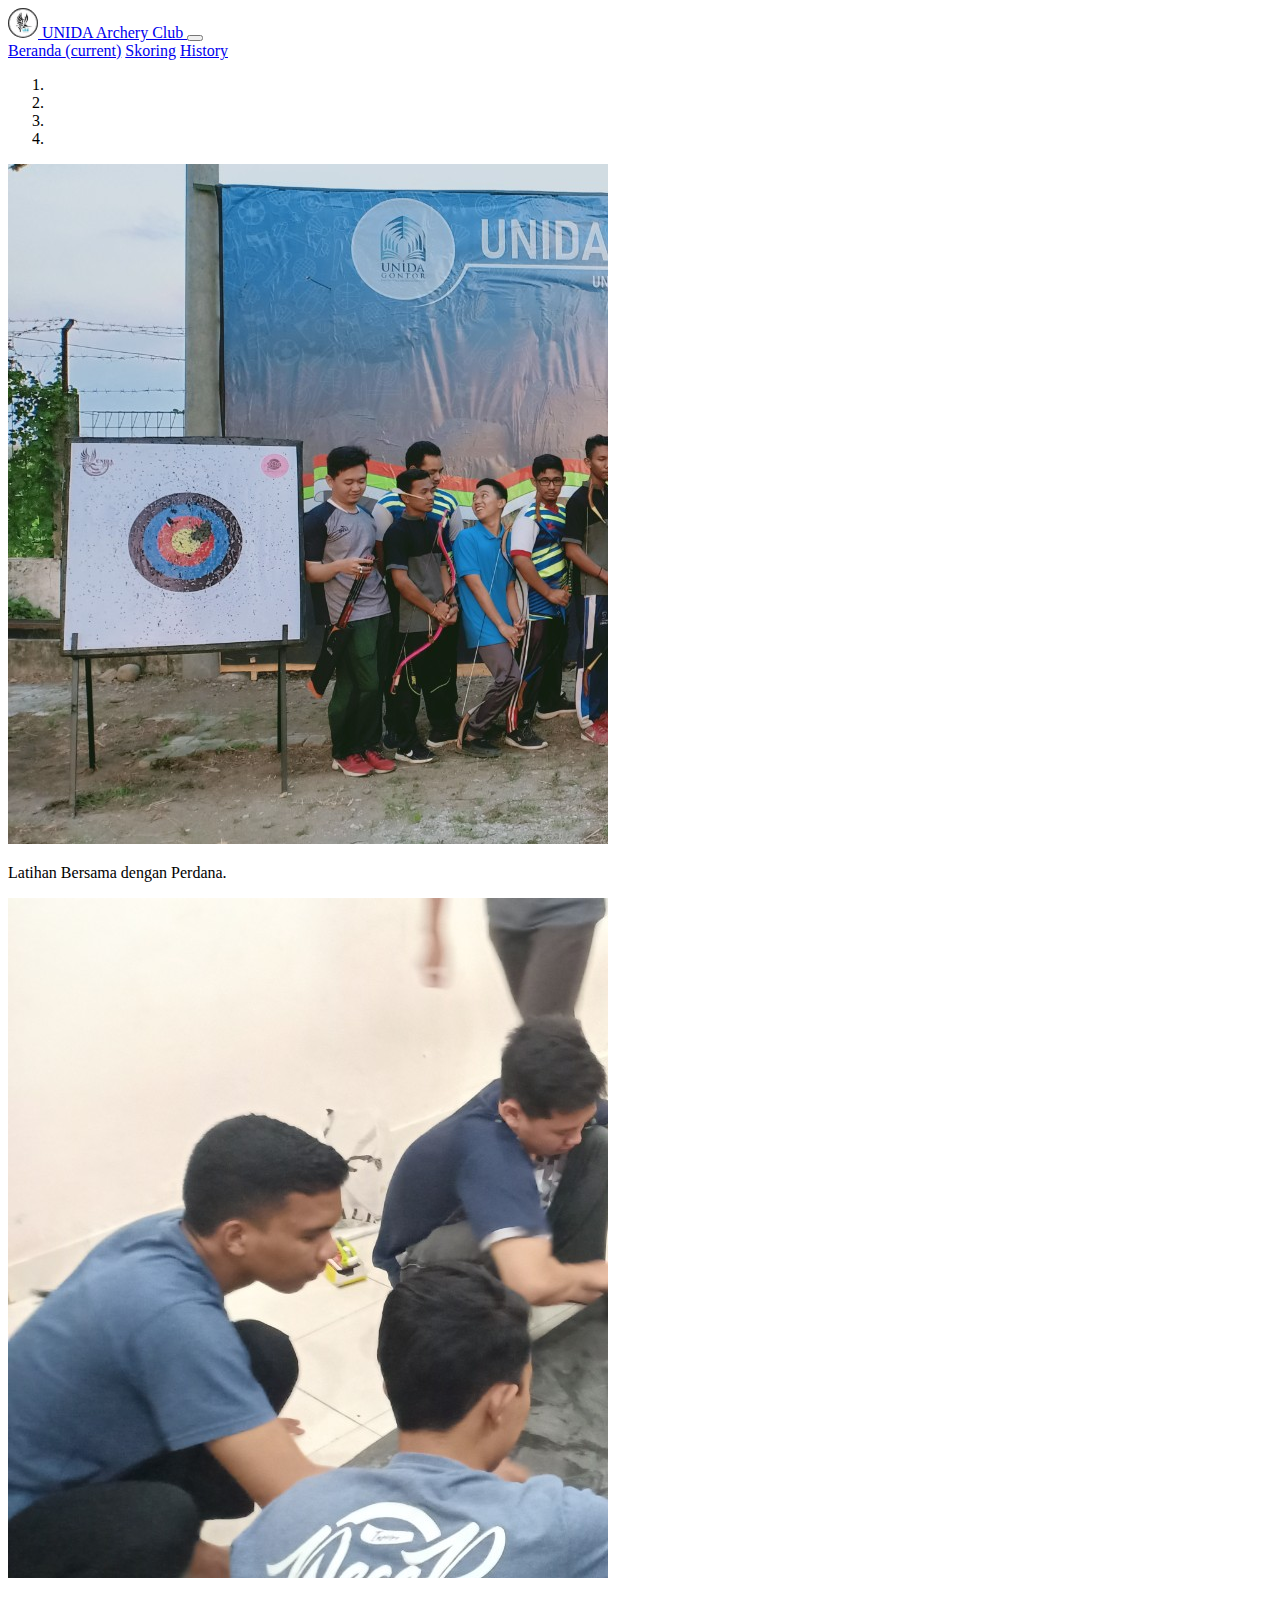
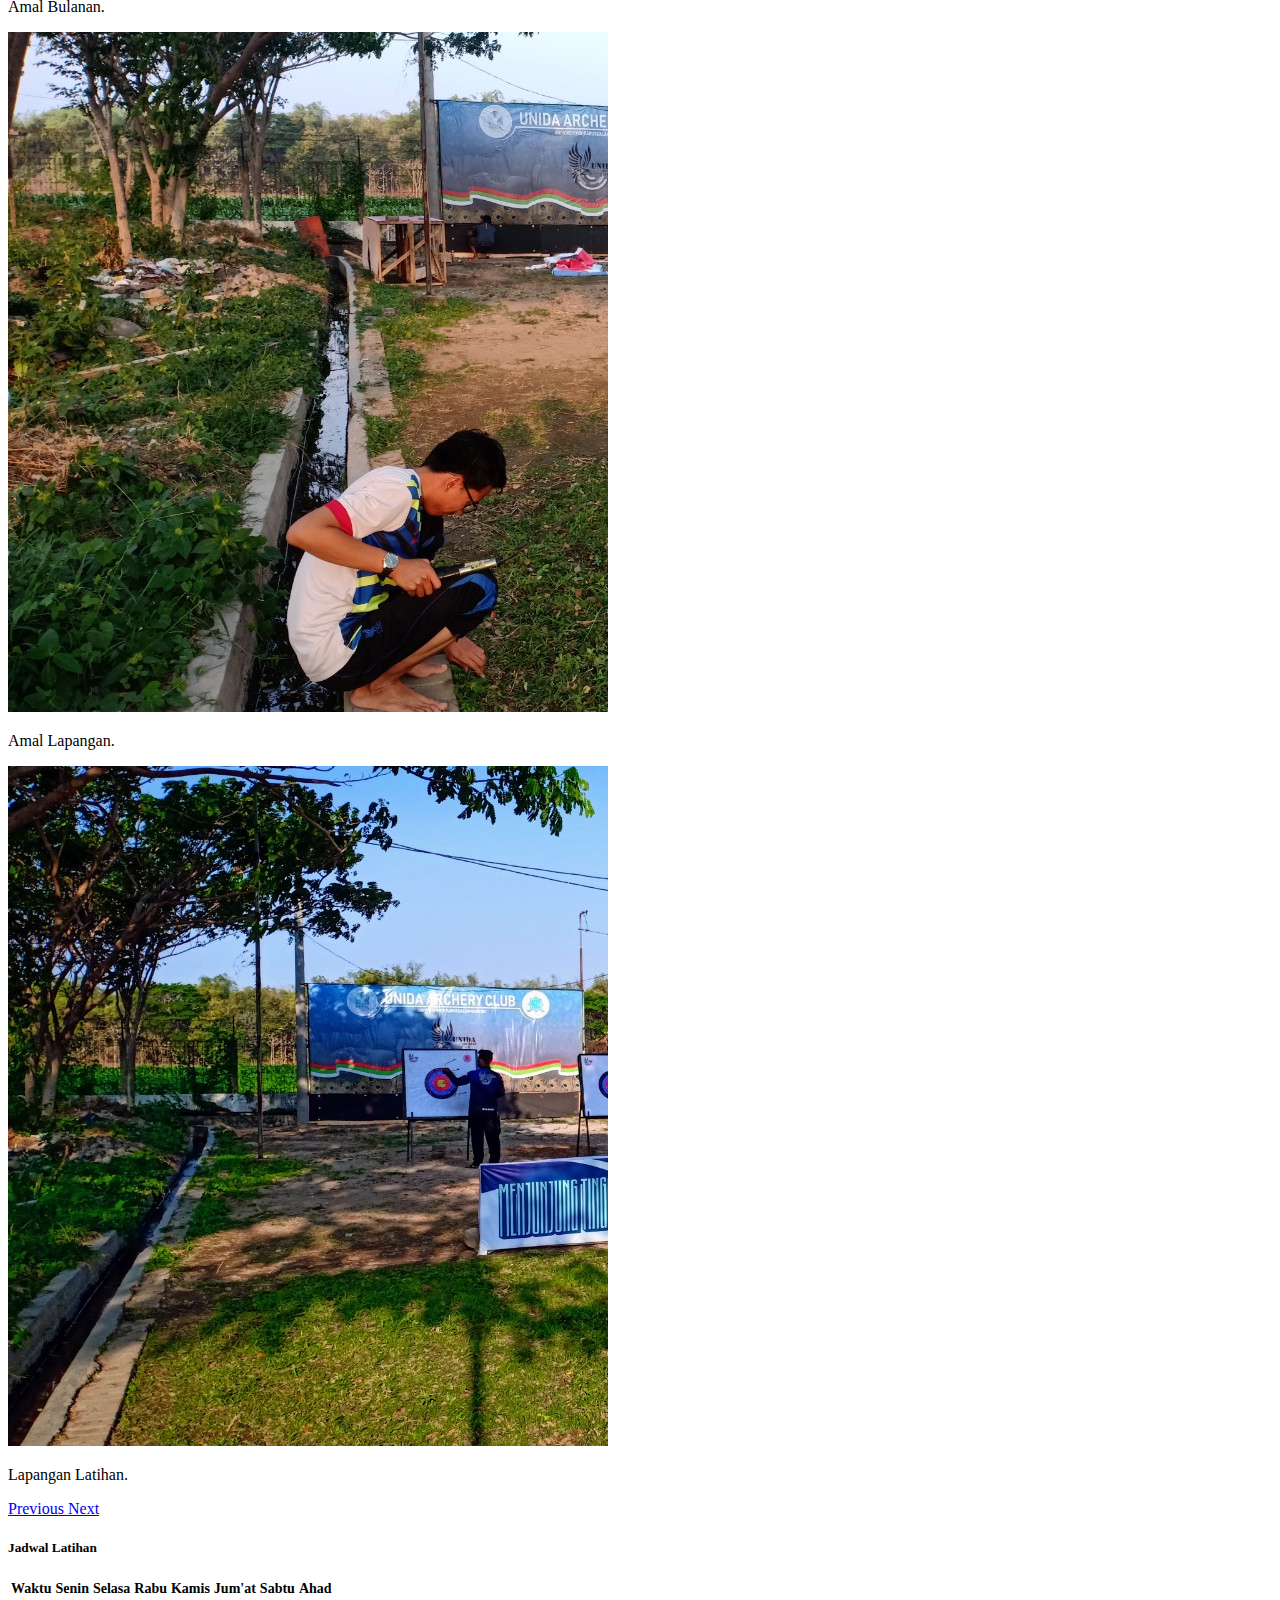
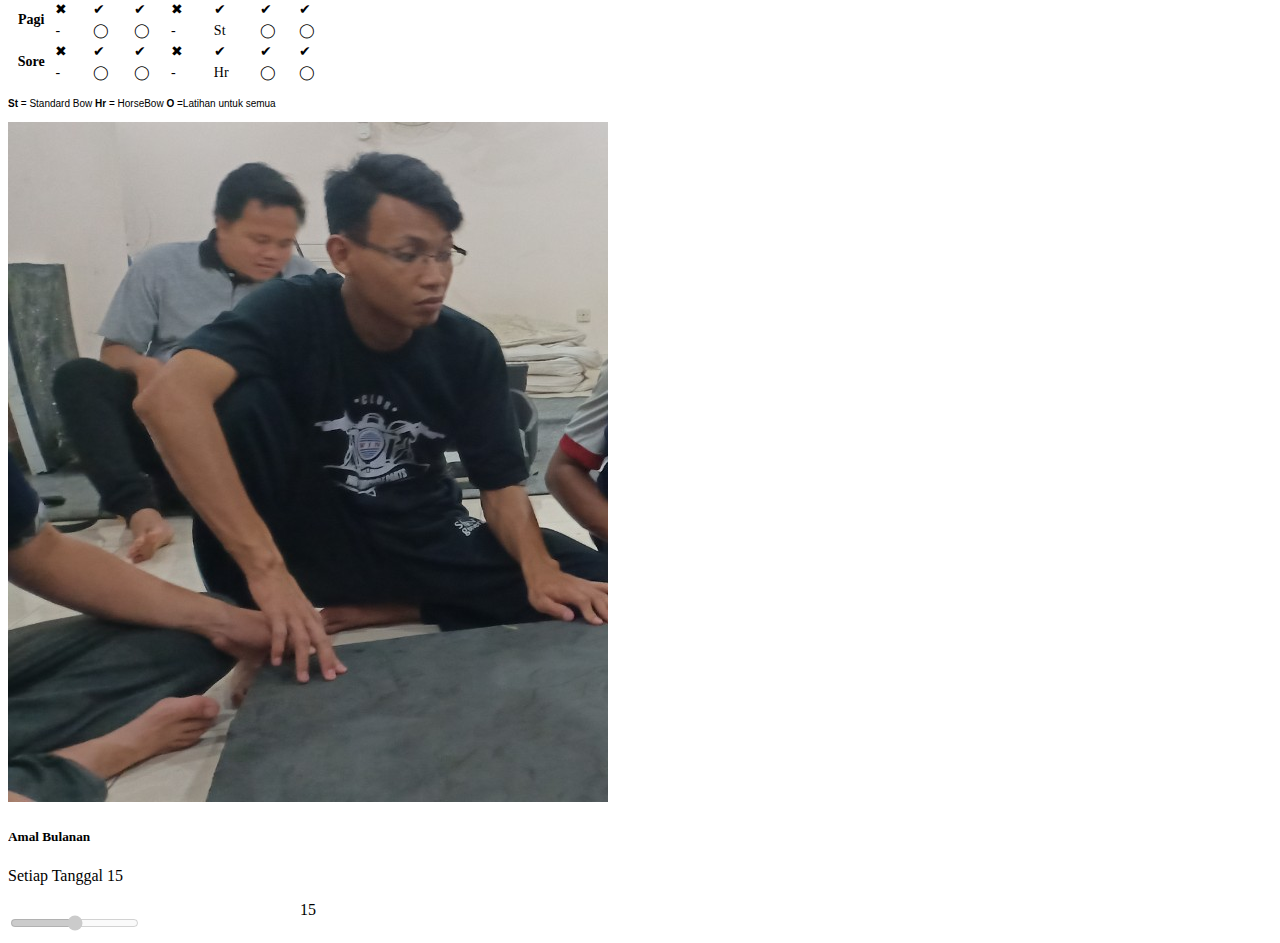
<file: index.html>
<!DOCTYPE html>
<html lang="en">
<head>
    <meta charset="UTF-8">
    <meta name="viewport" content="width=device-width, initial-scale=1.0">
    <title>Unida Archery Club</title>
    <link rel="shortcut icon" href="issets/img/logo2.jpg">
    <!-- CSS only -->
    <link rel="stylesheet" href="https://stackpath.bootstrapcdn.com/bootstrap/4.5.0/css/bootstrap.min.css" integrity="sha384-9aIt2nRpC12Uk9gS9baDl411NQApFmC26EwAOH8WgZl5MYYxFfc+NcPb1dKGj7Sk" crossorigin="anonymous">
    <link rel="stylesheet" href="issets/css/main.css">
  </head>
<body id="body">
  <!-- Image and text -->
  <nav class="navbar navbar-expand-lg navbar-dark bg-dark">
    <a class="navbar-brand" href="index.html">
      <img src="issets/img/logo.jpg" width="30" height="30" class="logo d-inline-block align-top">
      UNIDA Archery Club
    </a>
    <button class="navbar-toggler" type="button" data-toggle="collapse" data-target="#navbarNavAltMarkup" aria-controls="navbarNavAltMarkup" aria-expanded="false" aria-label="Toggle navigation">
      <span class="navbar-toggler-icon"></span>
    </button>
    <div class="collapse navbar-collapse" id="navbarNavAltMarkup">
      <div class="navbar-nav">
        <a class="nav-item nav-link active" href="index.html">Beranda <span class="sr-only">(current)</span></a>
        <a class="nav-item nav-link active" href="skor.html">Skoring</a>
        <a class="nav-item nav-link active" href="history.html">History</a>
      </div>
    </div>
  </nav>
  <div class="container table-responsive-md">
    <div id="carouselExampleCaptions" class="carousel slide" data-ride="carousel">
      <ol class="carousel-indicators">
        <li data-target="#carouselExampleCaptions" data-slide-to="0" class="active"></li>
        <li data-target="#carouselExampleCaptions" data-slide-to="1"></li>
        <li data-target="#carouselExampleCaptions" data-slide-to="2"></li>
        <li data-target="#carouselExampleCaptions" data-slide-to="3"></li>
      </ol>
      <div class="carousel-inner">
        <div class="carousel-item active">
          <img src="issets/img/01.jpg" class="d-block w-100" alt="...">
          <div class="carousel-caption d-none d-md-block">
            <p>Latihan Bersama dengan Perdana.</p>
          </div>
        </div>
        <div class="carousel-item">
          <img src="issets/img/02.jpg" class="d-block w-100" alt="...">
          <div class="carousel-caption d-none d-md-block">
            <p>Amal Bulanan.</p>
          </div>
        </div>
        <div class="carousel-item">
          <img src="issets/img/03.jpg" class="d-block w-100" alt="...">
          <div class="carousel-caption d-none d-md-block">
            <p>Amal Lapangan.</p>
          </div>
        </div>
        <div class="carousel-item">
          <img src="issets/img/04.jpg" class="d-block w-100" alt="...">
          <div class="carousel-caption d-none d-md-block">
            <p>Lapangan Latihan.</p>
          </div>
        </div>
      </div>
      <a class="carousel-control-prev" href="#carouselExampleCaptions" role="button" data-slide="prev">
        <span class="carousel-control-prev-icon" aria-hidden="true"></span>
        <span class="sr-only">Previous</span>
      </a>
      <a class="carousel-control-next" href="#carouselExampleCaptions" role="button" data-slide="next">
        <span class="carousel-control-next-icon" aria-hidden="true"></span>
        <span class="sr-only">Next</span>
      </a>
    </div>
    <div class="text-center mt-2">
      <div class="spinner-grow text-dark" role="status">
      </div>
      <div class="spinner-grow text-primary" role="status">
      </div>
      <div class="spinner-grow text-danger" role="status">
      </div>
      <div class="spinner-grow text-warning" role="status">
      </div>
      <div class="spinner-grow text-danger" role="status">
      </div>
      <div class="spinner-grow text-primary" role="status">
      </div>
      <div class="spinner-grow text-dark" role="status">
      </div>
    </div>
    <div class="card mb-3">
      <!-- <img src="issets/img/latihan.jpg" class="card-img-top" alt="..."> -->
      <div class="card-body">
        <h5 class="card-title">Jadwal Latihan</h5>
        <table class="table">
          <thead class="table-primary">
            <tr>
              <th>Waktu</th>
              <th>Senin</th>
              <th>Selasa</th>
              <th>Rabu</th>
              <th>Kamis</th>
              <th>Jum'at</th>
              <th>Sabtu</th>
              <th>Ahad</th>
            </tr>
          </thead>
          <tbody>
            <tr>
            <th rowspan="2">Pagi</th>
            <td>&#10006;</td>
            <td>&#10004;</td>
            <td>&#10004;</td>
            <td>&#10006;</td>
            <td>&#10004;</td>
            <td>&#10004;</td>
            <td>&#10004;</td>
            </tr>
            <tr>
              <td>-</td>
              <td>&#9711;</td>
              <td>&#9711;</td>
              <td>-</td>
              <td>St</td>
              <td>&#9711;</td>
              <td>&#9711;</td>
            </tr>
            <tr>
              <th rowspan="2">Sore</th>
              <td>&#10006;</td>
              <td>&#10004;</td>
              <td>&#10004;</td>
              <td>&#10006;</td>
              <td>&#10004;</td>
              <td>&#10004;</td>
              <td>&#10004;</td>
            </tr>
            <tr>
              <td>-</td>
              <td>&#9711;</td>
              <td>&#9711;</td>
              <td>-</td>
              <td>Hr</td>
              <td>&#9711;</td>
              <td>&#9711;</td>
            </tr>
          </tbody>
        </table>
        <p class="card-text"><small class="text-muted"><strong>St</strong> = Standard Bow <strong>Hr</strong> = HorseBow <strong>O</strong> =Latihan untuk semua</small></p>
      </div>
    </div>
    <div class="card mb-3">
      <img src="issets/img/amal.jpg" class="card-img-top" alt="...">
      <div class="card-body">
        <h5 class="card-title">Amal Bulanan</h5>
        <label for="customRange3">Setiap Tanggal 15</label>
        <p style="text-align: center;margin-bottom:-6px;">15</p>
        <input type="range" class="custom-range" min="0" max="5" step="0.5" id="customRange3" disabled>
      </div>
    </div>
  </div>
</body>
</html>
<!-- JS, Popper.js, and jQuery -->
<script src="https://code.jquery.com/jquery-3.5.1.slim.min.js" integrity="sha384-DfXdz2htPH0lsSSs5nCTpuj/zy4C+OGpamoFVy38MVBnE+IbbVYUew+OrCXaRkfj" crossorigin="anonymous"></script>
<script src="issets/js/main.js"></script>
<script src="https://cdn.jsdelivr.net/npm/popper.js@1.16.0/dist/umd/popper.min.js" integrity="sha384-Q6E9RHvbIyZFJoft+2mJbHaEWldlvI9IOYy5n3zV9zzTtmI3UksdQRVvoxMfooAo" crossorigin="anonymous"></script>
<script src="https://stackpath.bootstrapcdn.com/bootstrap/4.5.0/js/bootstrap.min.js" integrity="sha384-OgVRvuATP1z7JjHLkuOU7Xw704+h835Lr+6QL9UvYjZE3Ipu6Tp75j7Bh/kR0JKI" crossorigin="anonymous"></script>
</file>
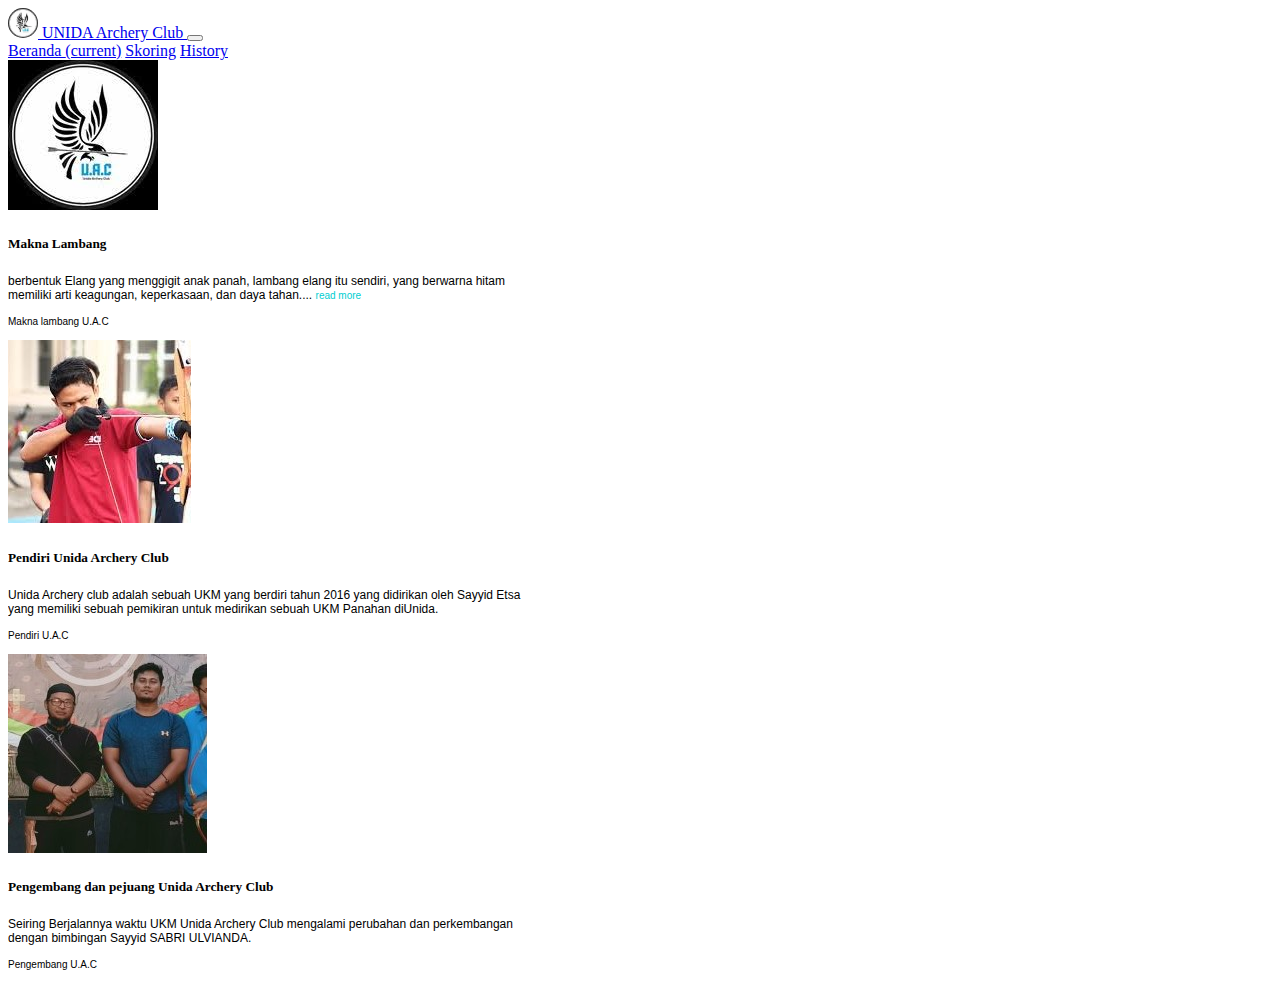
<file: history.html>
<!DOCTYPE html>
<html lang="en">
<head>
    <meta charset="UTF-8">
    <meta name="viewport" content="width=device-width, initial-scale=1.0">
    <title>Sejarah Berdiri U.A.Unida Archery Club</title>
    <link rel="shortcut icon" href="issets/img/logo2.jpg">
    <!-- CSS only -->
    <link rel="stylesheet" href="https://stackpath.bootstrapcdn.com/bootstrap/4.5.0/css/bootstrap.min.css" integrity="sha384-9aIt2nRpC12Uk9gS9baDl411NQApFmC26EwAOH8WgZl5MYYxFfc+NcPb1dKGj7Sk" crossorigin="anonymous">
    <link rel="stylesheet" href="issets/css/main.css">
  </head>
<body id="body">
  <!-- Image and text -->
  <nav class="navbar navbar-expand-lg navbar-dark bg-dark">
    <a class="navbar-brand" href="index.html">
      <img src="issets/img/logo.jpg" width="30" height="30" class="logo d-inline-block align-top">
      UNIDA Archery Club
    </a>
    <button class="navbar-toggler" type="button" data-toggle="collapse" data-target="#navbarNavAltMarkup" aria-controls="navbarNavAltMarkup" aria-expanded="false" aria-label="Toggle navigation">
      <span class="navbar-toggler-icon"></span>
    </button>
    <div class="collapse navbar-collapse" id="navbarNavAltMarkup">
      <div class="navbar-nav">
        <a class="nav-item nav-link active" href="index.html">Beranda <span class="sr-only">(current)</span></a>
        <a class="nav-item nav-link active" href="skor.html">Skoring</a>
        <a class="nav-item nav-link active" href="history.html">History</a>
      </div>
    </div>
  </nav>
<div class="container table-responsive-md mt-2">

  <div class="card mb-3" style="max-width: 540px;">
    <div class="row no-gutters">
      <div class="col-md-4">
        <img src="issets/img/logo.jpg" class="card-img" alt="...">
      </div>
      <div class="col-md-8">
        <div class="card-body">
          <h5 class="card-title">Makna Lambang</h5>
          <p class="card-text">berbentuk Elang yang menggigit anak panah, lambang elang itu sendiri, yang berwarna hitam memiliki arti keagungan, keperkasaan, dan daya tahan.<span id="titik">...</span><span id="more">Dan anak panah yang digigit oleh elang itu memiliki arti bahwasannya Unida Archery Club ingin mengimplementasikan keagungan, keperkasaan dan daya tahan demi terwujudnya UKM panahan yang maju dan berkembang. Sedangkan tulisan UAC merupakan identitas Unida Archery Club yang mana UKM ini berada dibawah naungan Universitas Darussalam Gontor</span>
          <a type="button" onclick="myfunction()" id="btn-more"><small>read more</small></a>
        </p>
          <p class="card-text"><small class="text-muted">Makna lambang U.A.C</small></p>
        </div>
      </div>
    </div>
  </div>

  <div class="card mb-3" style="max-width: 540px;">
    <div class="row no-gutters">
      <div class="col-md-4">
        <img src="issets/img/etsa1.jpg" class="card-img" alt="...">
      </div>
      <div class="col-md-8">
        <div class="card-body">
          <h5 class="card-title">Pendiri Unida Archery Club</h5>
          <p class="card-text">Unida Archery club adalah sebuah UKM yang berdiri tahun 2016 yang didirikan oleh Sayyid Etsa yang memiliki sebuah pemikiran untuk medirikan sebuah UKM Panahan diUnida.</p>
          <p class="card-text"><small class="text-muted">Pendiri U.A.C</small></p>
        </div>
      </div>
    </div>
  </div>

  <div class="card mb-3" style="max-width: 540px;">
    <div class="row no-gutters">
      <div class="col-md-4">
        <img src="issets/img/sabri.jpg" class="card-img" alt="...">
      </div>
      <div class="col-md-8">
        <div class="card-body">
          <h5 class="card-title">Pengembang dan pejuang Unida Archery Club</h5>
          <p class="card-text">Seiring Berjalannya waktu UKM Unida Archery Club mengalami perubahan dan perkembangan dengan bimbingan Sayyid SABRI ULVIANDA.</p>
          <p class="card-text"><small class="text-muted">Pengembang U.A.C</small></p>
        </div>
      </div>
    </div>
  </div>
</div>
</body>
</html>
<!-- JS, Popper.js, and jQuery -->
<script src="issets/js/moreless.js"></script>
<script src="https://code.jquery.com/jquery-3.5.1.slim.min.js" integrity="sha384-DfXdz2htPH0lsSSs5nCTpuj/zy4C+OGpamoFVy38MVBnE+IbbVYUew+OrCXaRkfj" crossorigin="anonymous"></script>
<script src="issets/js/main.js"></script>
<script src="https://cdn.jsdelivr.net/npm/popper.js@1.16.0/dist/umd/popper.min.js" integrity="sha384-Q6E9RHvbIyZFJoft+2mJbHaEWldlvI9IOYy5n3zV9zzTtmI3UksdQRVvoxMfooAo" crossorigin="anonymous"></script>
<script src="https://stackpath.bootstrapcdn.com/bootstrap/4.5.0/js/bootstrap.min.js" integrity="sha384-OgVRvuATP1z7JjHLkuOU7Xw704+h835Lr+6QL9UvYjZE3Ipu6Tp75j7Bh/kR0JKI" crossorigin="anonymous"></script>
</file>
<file: issets/css/main.css>
.container
{
    max-width: 600px;
    width: 100%;
    overflow-x:auto;
}
.logo
{
    border-radius: 20px;
}
.ss
{
    margin-left: 2px;
    float: left;
}
.pengigat {
    font-size: 12ox;
}
.card-text
{
    font-family:Verdana, Geneva, Tahoma, sans-serif;
    font-size: 9pt;
}
.name
{
    border: white;
}
.jarak
{
    width: 1500px;
}
table th,td{
font-size: 14px;
}
#num 
{
    padding-top: 32px;
    text-align: center;
}

#dis 
{
    background-color: black;
}
.jumlah 
{
    text-align: center;
}
#date
{
    font-size: 10px;
}

.foto
{
    float: right;
}

@media screen and (max-width:100px) {

  }

#more
{
    display: none;
}
#btn-more
{
    color: darkturquoise;
}
</file>
